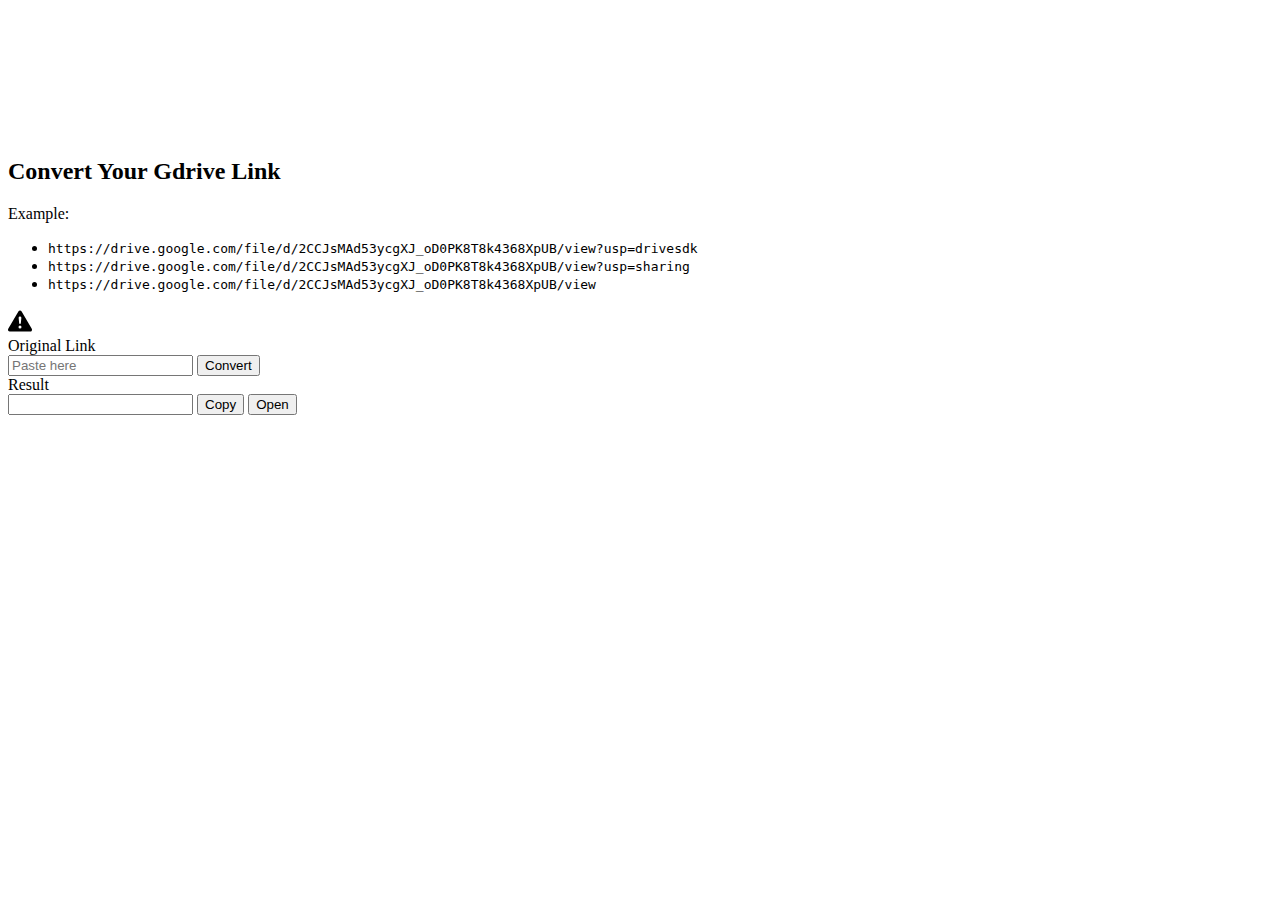
<file: projects/gdrivedownload.html>
<!DOCTYPE html>
<html lang="id">

<head>
	<meta charset="UTF-8">
	<meta name="viewport" content="width=device-width, initial-scale=1.0">
	<meta http-equiv="X-UA-Compatible" content="ie=edge">
	<title>Gdrive Link to AutoDownload</title>

	<!-- Bootstrap CSS and JS -->
	<link href="https://cdn.jsdelivr.net/npm/bootstrap@5.3.2/dist/css/bootstrap.min.css" rel="stylesheet"
		integrity="sha384-T3c6CoIi6uLrA9TneNEoa7RxnatzjcDSCmG1MXxSR1GAsXEV/Dwwykc2MPK8M2HN" crossorigin="anonymous">
	<script src="https://cdn.jsdelivr.net/npm/bootstrap@5.3.2/dist/js/bootstrap.bundle.min.js"
		integrity="sha384-C6RzsynM9kWDrMNeT87bh95OGNyZPhcTNXj1NW7RuBCsyN/o0jlpcV8Qyq46cDfL"
		crossorigin="anonymous"></script>

	<!-- JQuery -->
	<script src="https://code.jquery.com/jquery-3.7.1.min.js"
		integrity="sha256-/JqT3SQfawRcv/BIHPThkBvs0OEvtFFmqPF/lYI/Cxo=" crossorigin="anonymous"></script>
</head>

<body>
	<div class="container" style="margin-top: 12.5%">
		<div class="row text-center mb-3 mb-md-5">
			<div class="col">
				<h2>Convert Your Gdrive Link</h2>
			</div>
		</div>

		<div class="row justify-content-center">
			<!-- Example -->
			<div class="col-lg-5 mb-4 me-lg-3">
				<p class="fw-bold mb-1">Example:</p>
				<ul class="list-group">
					<li class="list-group-item">
						<code class="text-black m-0 p-0 text-justify">
							https://drive.google.com/file/d/2CCJsMAd53ycgXJ_oD0PK8T8k4368XpUB/view?usp=drivesdk
						</code>
					</li>
					<li class="list-group-item">
						<code class="text-black m-0 p-0 text-justify">
							https://drive.google.com/file/d/2CCJsMAd53ycgXJ_oD0PK8T8k4368XpUB/view?usp=sharing
						</code>
					</li>
					<li class="list-group-item">
						<code class="text-black m-0 p-0 text-justify">
							https://drive.google.com/file/d/2CCJsMAd53ycgXJ_oD0PK8T8k4368XpUB/view
						</code>
					</li>
				</ul>
			</div>
			<!-- Example End -->

			<div class="col-lg-5 bg-light border rounded-3 p-4 mb-5 mt-2">
				<!-- Alert -->
				<div class="alert alert-warning d-flex align-items-center d-none response" role="alert">
					<svg class="bi flex-shrink-0 me-2" width="24" height="24" role="img" aria-label="Warning:" fill="currentColor"
						viewBox="0 0 16 16">
						<path
							d="M8.982 1.566a1.13 1.13 0 0 0-1.96 0L.165 13.233c-.457.778.091 1.767.98 1.767h13.713c.889 0 1.438-.99.98-1.767L8.982 1.566zM8 5c.535 0 .954.462.9.995l-.35 3.507a.552.552 0 0 1-1.1 0L7.1 5.995A.905.905 0 0 1 8 5zm.002 6a1 1 0 1 1 0 2 1 1 0 0 1 0-2z" />
					</svg>
					<div id="response"></div>
				</div>
				<!-- Alert End -->

				<!-- Form -->
				<form class="mb-3" id="form" method="post">
					<label class="form-label small" for="oriLink">Original Link</label>
					<div class="input-group">
						<input type="text" name="url" class="form-control form-control-sm" id="oriLink" placeholder="Paste here" />
						<button type="submit" name="submit" class="btn btn-outline-success">Convert</button>
					</div>
				</form>
				<!-- Form End -->

				<!-- Result -->
				<div class="mb-3">
					<label class="form-label small" for="resLink">Result</label>
					<div class="input-group">
						<input type="text" class="form-control form-control-sm text-dark" id="resLink" readonly />
						<button class="btn btn-outline-success" id="btnCopyUrl">Copy</button>
						<button class="btn btn-outline-success" id="btnOpenUrl">Open</button>
					</div>
				</div>
				<!-- Result End -->
			</div>
		</div>
	</div>

	<!-- Form and Result Handling -->
	<script src="../assets/js/gdrive.js"></script>
</body>

</html>
</file>
